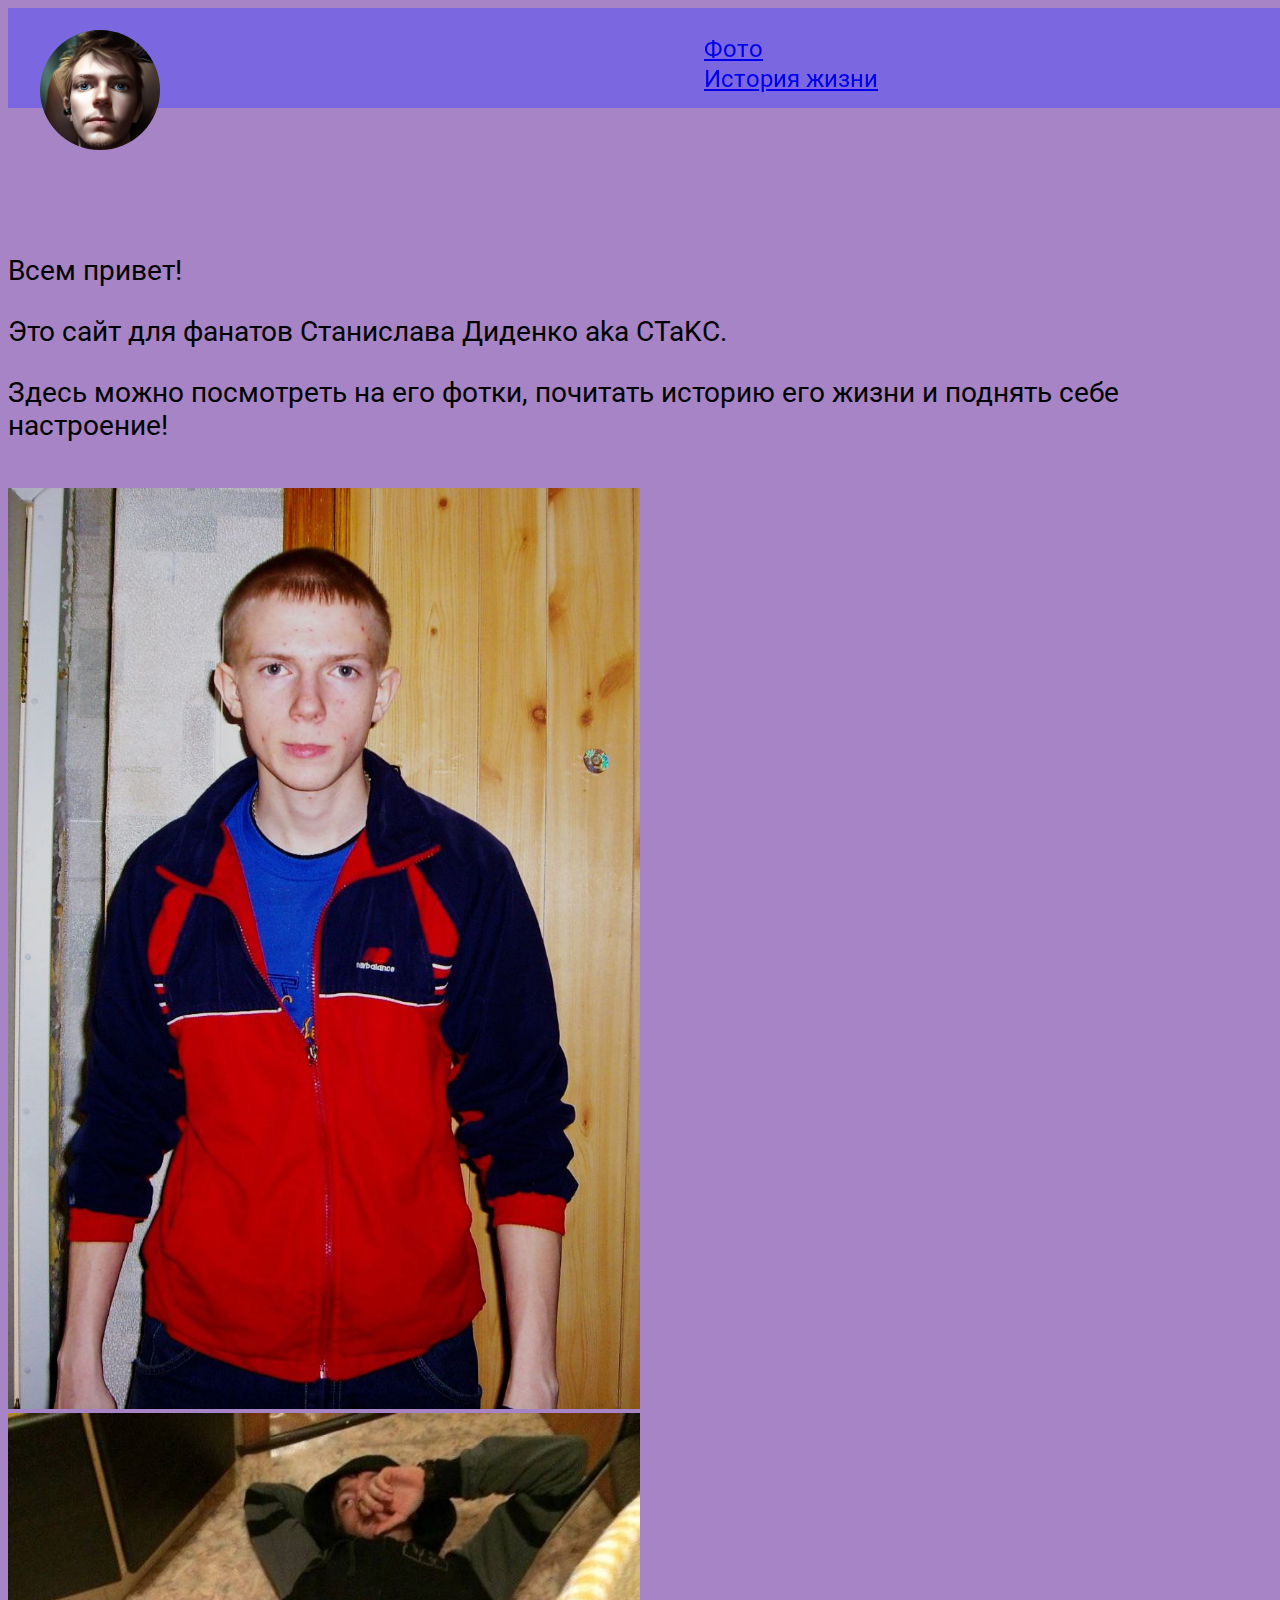
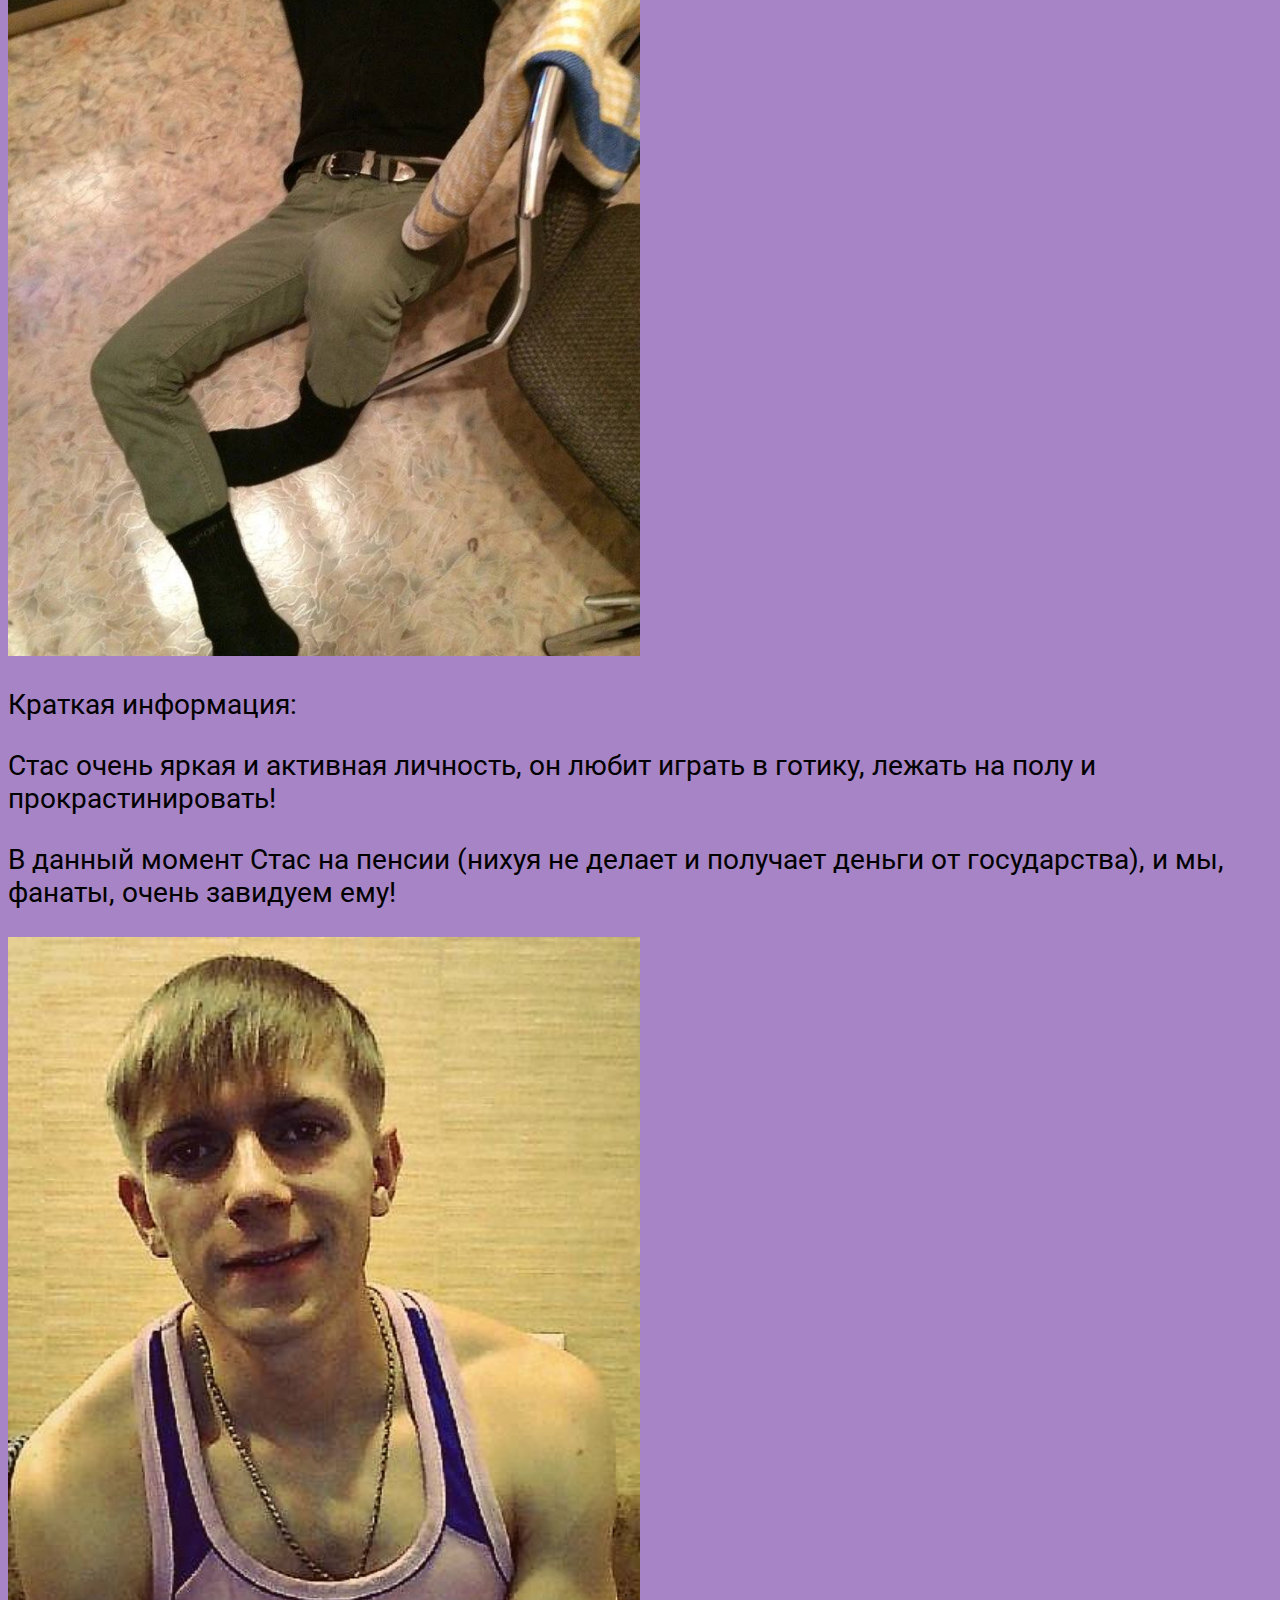
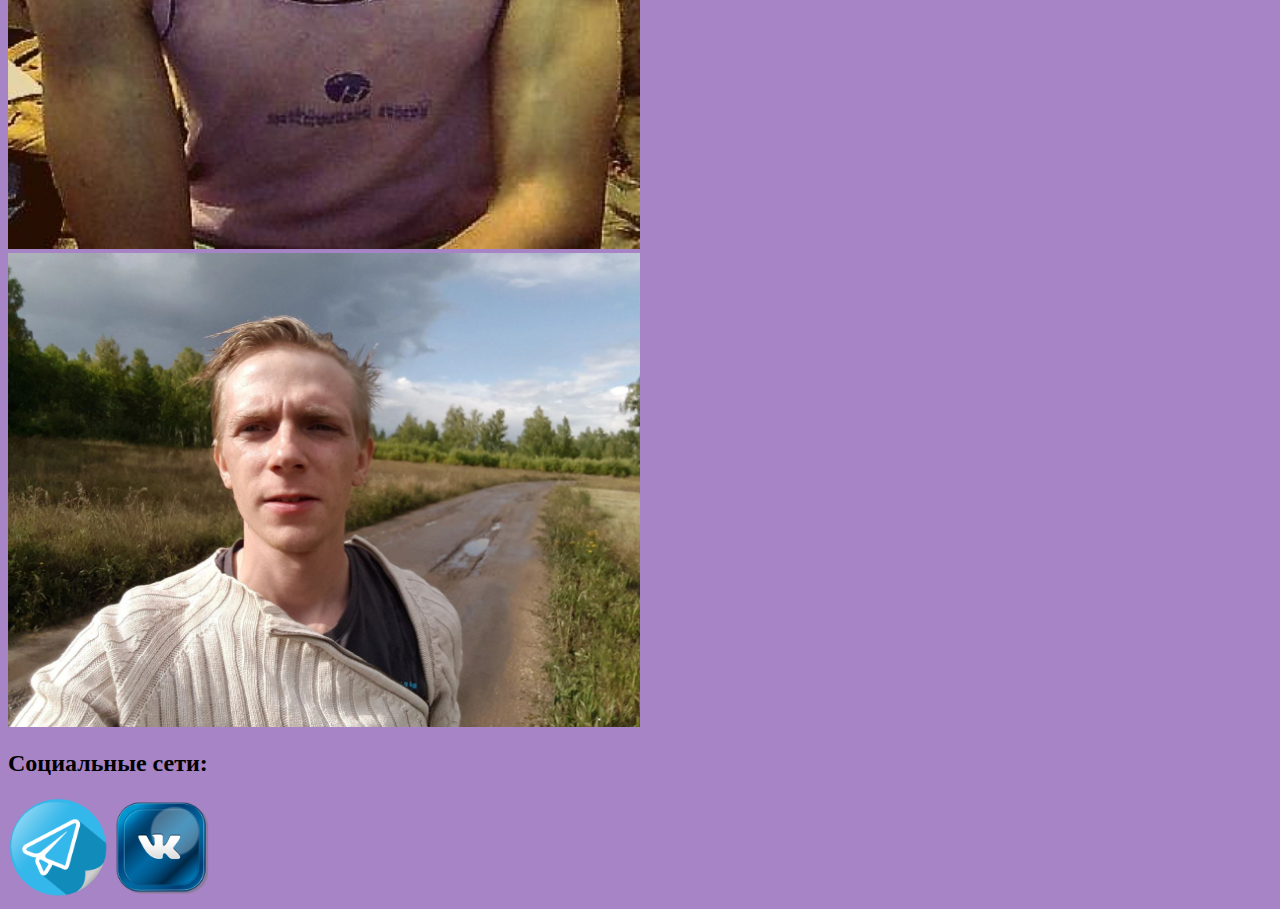
<file: index.html>
<!DOCTYPE html>
<html lang="en">
<head>
    <meta charset="UTF-8">
    <meta http-equiv="X-UA-Compatible" content="IE=edge">
    <meta name="viewport" content="width=device-width, initial-scale=1.0">
    <title>Фан-сайт СтаКсуина</title>
    <link rel="stylesheet" href="styles.css">
</head>
<body class="body">
    <div class = "header">
        <img src="logo.jpg" class="logo" alt="stasik">
        <a href = "photo.html" class = "photos">Фото</a>

        <a href = "history.html" class = "history">История жизни</a>
              
    </div>
    <div class = "kva2"></div>
    <div class = "kva">
        <br>
        <p> Всем привет! </p>
        <p> Это сайт для фанатов Станислава Диденко aka CTaKC.</p>
        <p> Здесь можно посмотреть на его фотки, почитать историю его жизни и поднять себе настроение!</p>   
        <br>
        <img src="2.jpg" alt="" class="photo2">
        <img src="1.jpg" alt="" class="photo2">  
        <p> Краткая информация:</p>
        <p> Стас очень яркая и активная личность, он любит играть в готику, лежать на полу и прокрастинировать!</p>
        <p> В данный момент Стас на пенсии (нихуя не делает и получает деньги от государства), и мы, фанаты, очень завидуем ему!</p>   
        <img src="3.jpg" alt="" class="photo2">
        <img src="4.jpg" alt="" class="photo2">  
    </div>    

    </div>
    <div class="social">
        <h2>Социальные сети:</h2>
        <a href="https://t.me/CTAKCuin" target="_blank">
           <img src="tg.png" alt=""></a>
        <a href="https://vk.com/id30535893" target="_blank"><img src="vk.png" alt=""></a>
        
    </div>
</body>
</html>
</file>
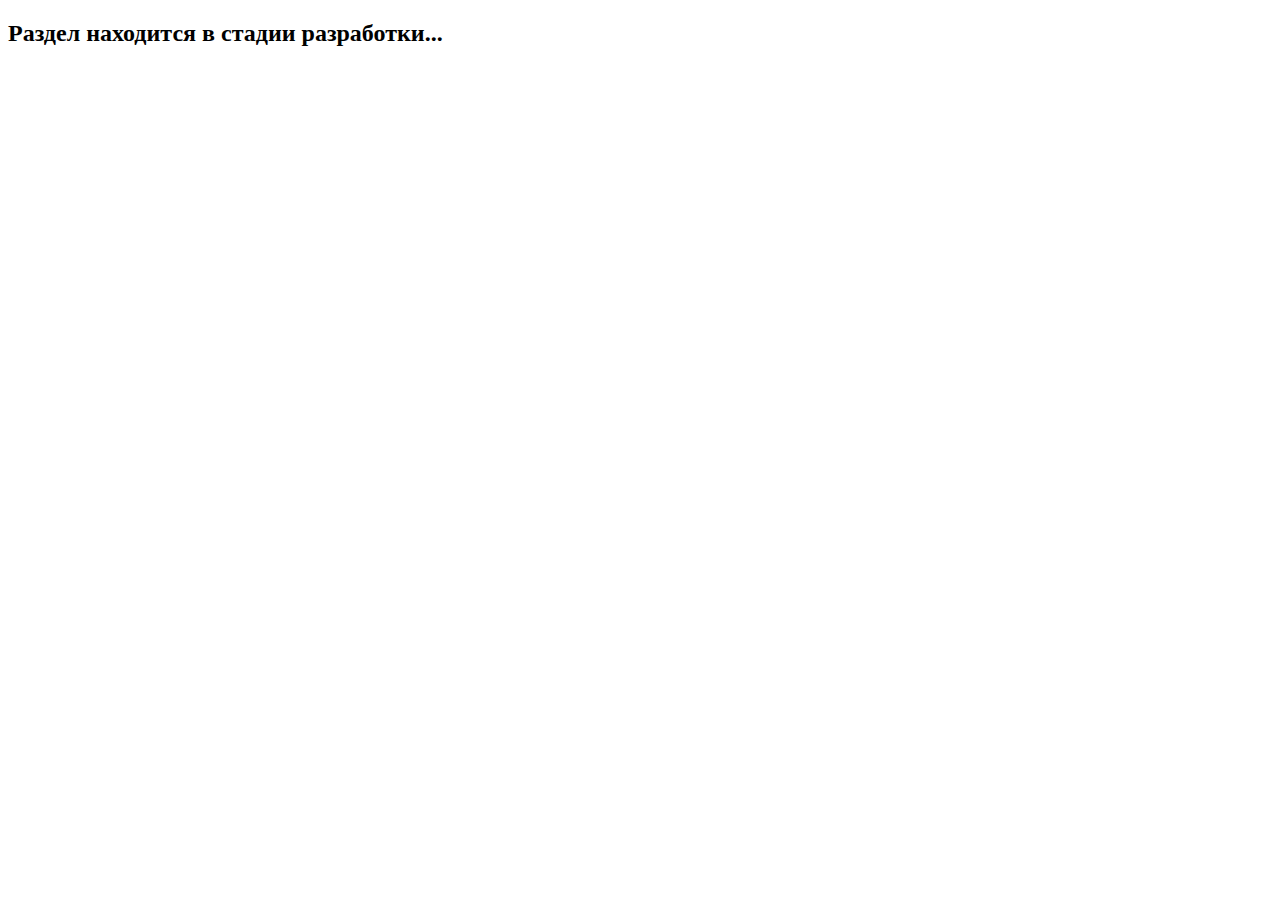
<file: history.html>
<!DOCTYPE html>
<html lang="en">
<head>
    <meta charset="UTF-8">
    <meta http-equiv="X-UA-Compatible" content="IE=edge">
    <meta name="viewport" content="width=device-width, initial-scale=1.0">
    <title>История жизни Стаса</title>
</head>
<body>
    <h2>Раздел находится в стадии разработки...</h2>
    
</body>
</html>
</file>
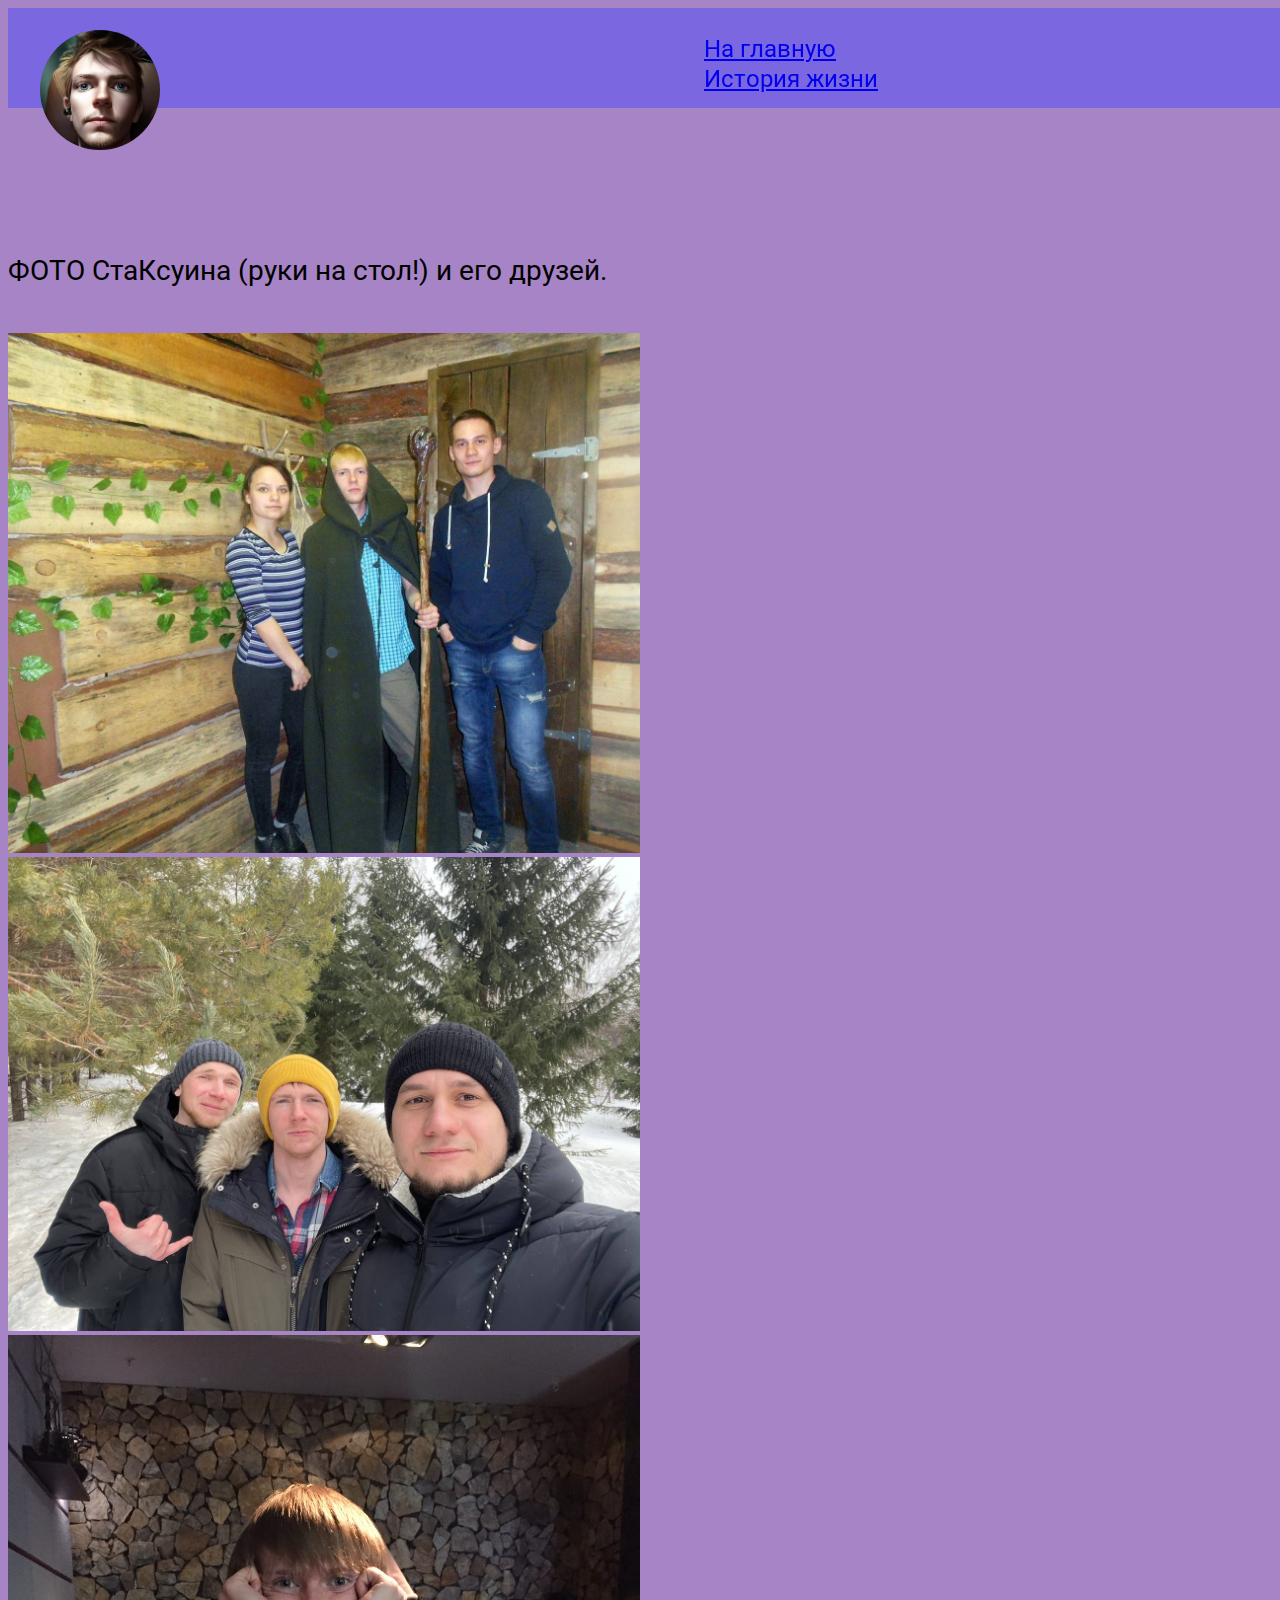
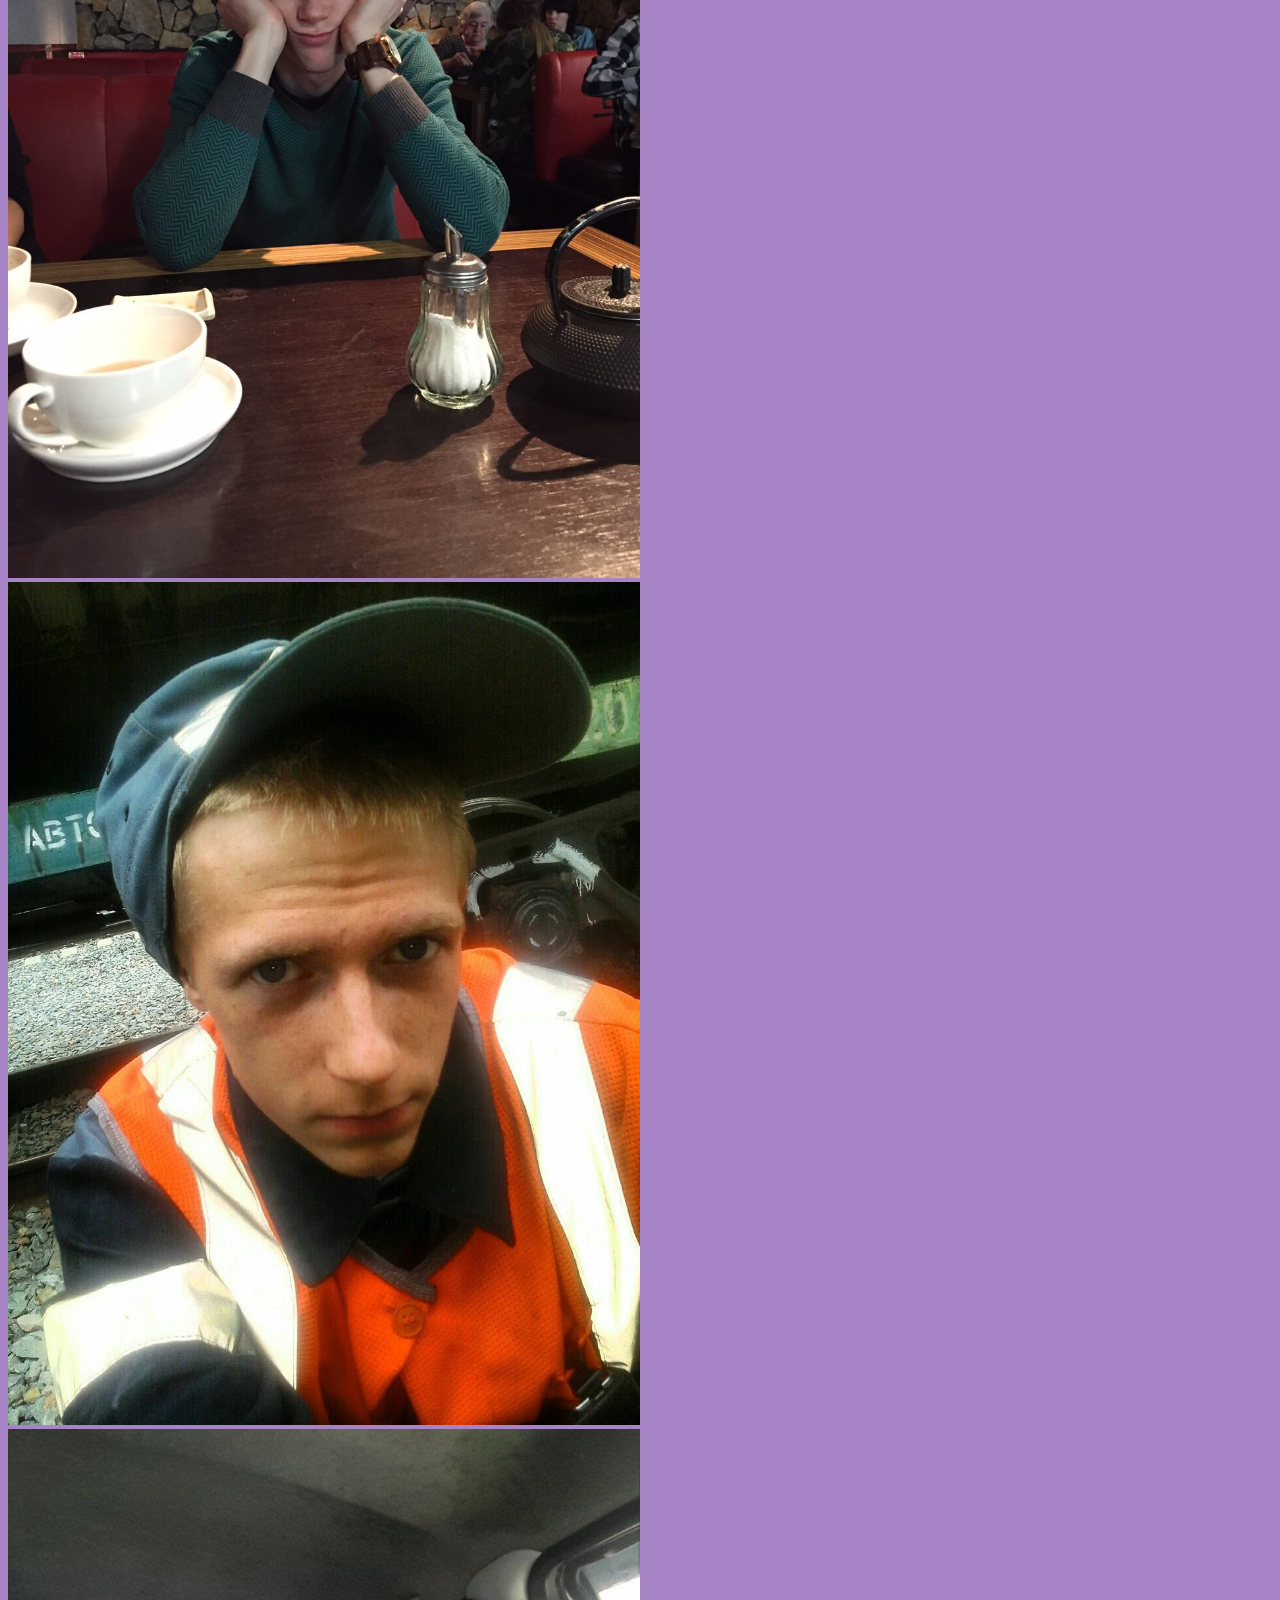
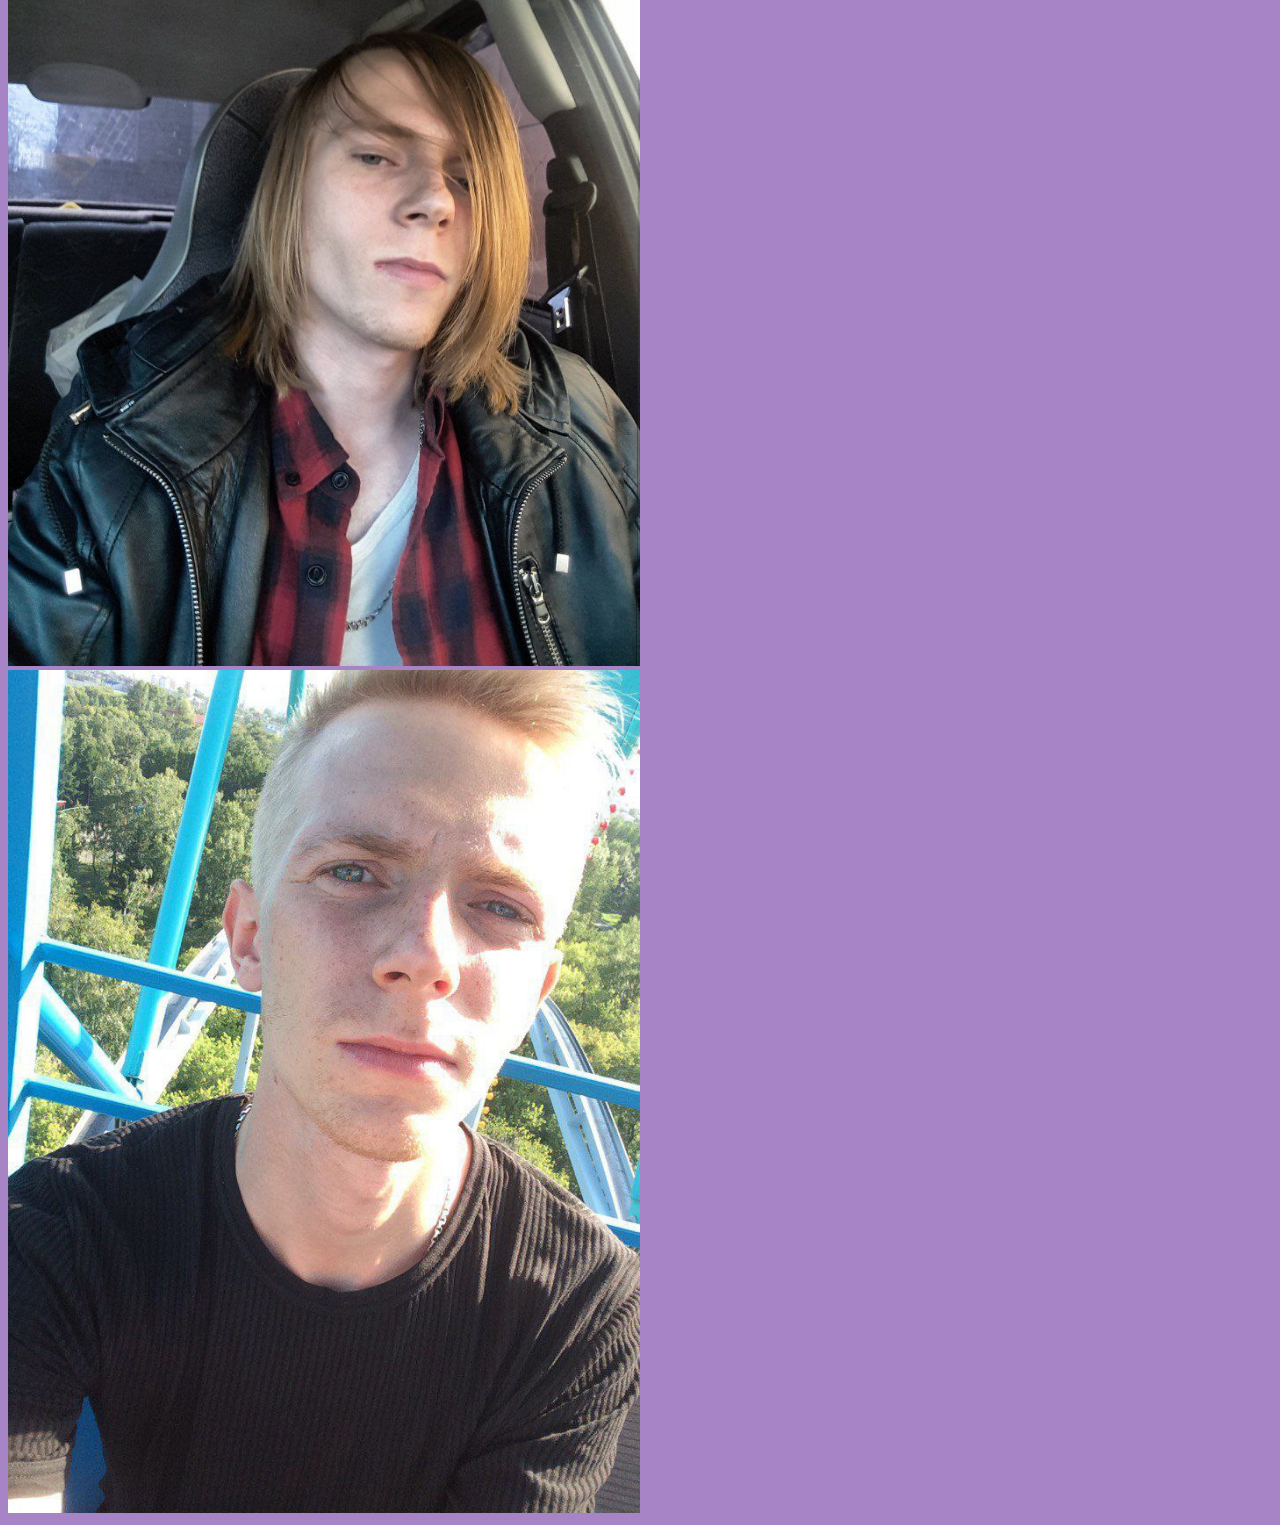
<file: photo.html>
<!DOCTYPE html>
<html lang="en">
<head>
    <meta charset="UTF-8">
    <meta http-equiv="X-UA-Compatible" content="IE=edge">
    <meta name="viewport" content="width=device-width, initial-scale=1.0">
    <title>Фан-сайт СтаКсуина</title>
    <link rel="stylesheet" href="styles.css">
</head>
<body class="body">
    <div class = "header">
        <img src="logo.jpg" class="logo" alt="stasik">
        <a href = "index.html" class = "photos" >На главную</a>

        <a href = "history.html" class = "history">История жизни</a>
              
    </div>
    <div class = "kva2"></div>
    <div class = "kva">
        <br>
        <p> ФОТО СтаКсуина (руки на стол!) и его друзей.</p>
  
        <br>
        <!-- <img src="6.jpg" alt="" class="photo2"> -->
        <img src="7.jpg" alt="" class="photo2">
        <img src="8.jpg" alt="" class="photo2">
        <img src="9.jpg" alt="" class="photo2">
        <img src="10.jpg" alt="" class="photo2">
        <img src="11.jpg" alt="" class="photo2">
        <img src="12.jpg" alt="" class="photo2">


    </div>    

    </div>
    
</body>
</html>
</file>
<file: styles.css>
@import url('https://fonts.googleapis.com/css2?family=Roboto&display=swap');


.header {
position: relative;
position: fixed;
display: flex;
width: 100%;
height: 100px;
background: #7B68E1;
}

.body {
    background-color: rgb(166, 132, 197);
}

.logo { 
    position: fixed;
width: 120px;
top: 30px;
left: 40px;
border-radius: 100%;
}

.photos {
position: fixed;
font-size: 24px;
top:35px;
left: 55%;
font-family: 'Roboto', sans-serif;
}
.history {
    position: fixed;
    font-size: 24px;
    left: 55%;
    top:65px;
    font-family: 'Roboto', sans-serif;
    }

/* .kva {
width: 100%;
height: 3200px;
background: rgb(166, 132, 197);
}  */
.kva2   {
    width: 100%;
    height: 200px;
    background: rgb(166, 132, 197);
    }   

.photo2 {
   
width: 50%;
}

.kva p {
font-size: 28px;
font-family: 'Roboto', sans-serif;
}

.social img {
width:100px;

}
</file>
